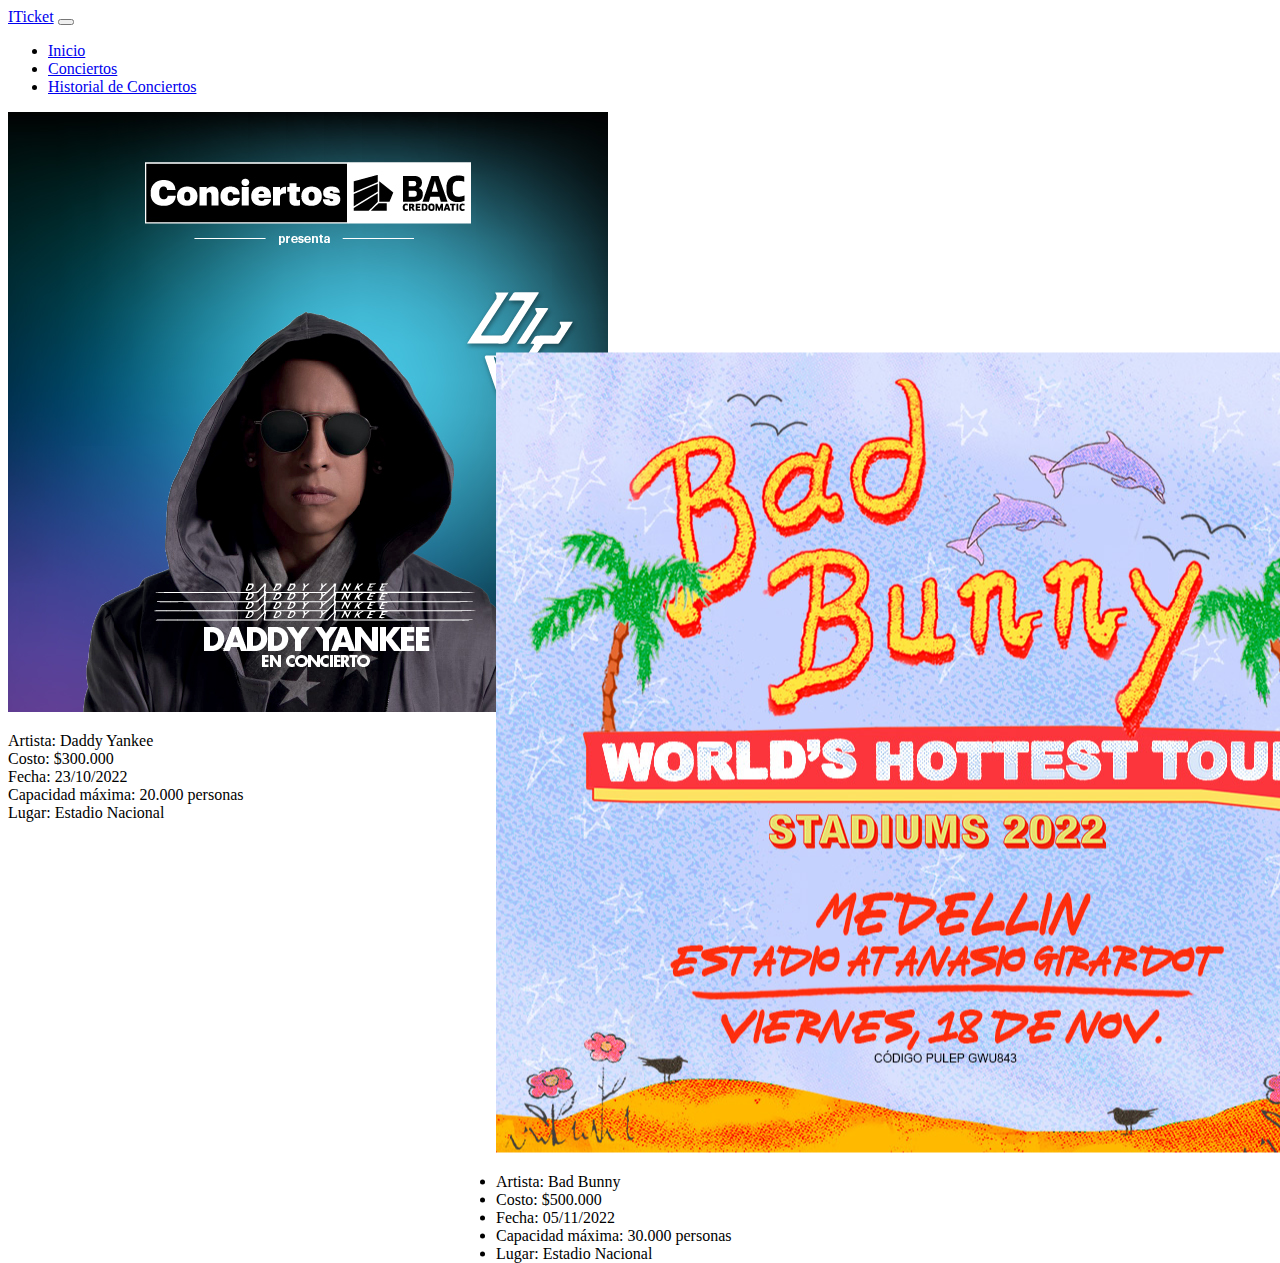
<file: practica_examen1/src/main/resources/template/conciertos.html>
<!DOCTYPE html>
<html>
    <head>
        <title>Conciertos</title>
        <meta charset="UTF-8">
        <meta name="viewport" content="width=device-width, initial-scale=1.0">
         <link rel="stylesheet" href="css/conciertos.css"/>
        <link href="https://cdn.jsdelivr.net/npm/bootstrap@5.1.3/dist/css/bootstrap.min.css" rel="stylesheet" integrity="sha384-1BmE4kWBq78iYhFldvKuhfTAU6auU8tT94WrHftjDbrCEXSU1oBoqyl2QvZ6jIW3" crossorigin="anonymous">
        <script src="https://cdn.jsdelivr.net/npm/bootstrap@5.1.3/dist/js/bootstrap.bundle.min.js" integrity="sha384-ka7Sk0Gln4gmtz2MlQnikT1wXgYsOg+OMhuP+IlRH9sENBO0LRn5q+8nbTov4+1p" crossorigin="anonymous"></script>
    </head>
    <body>
   <nav class="navbar navbar-expand-lg bg-light menu">
  <div class="container-fluid">
    <a class="navbar-brand" href="index.html">ITicket</a>
    <button class="navbar-toggler" type="button" data-bs-toggle="collapse" data-bs-target="#navbarNav" aria-controls="navbarNav" aria-expanded="false" aria-label="Toggle navigation">
      <span class="navbar-toggler-icon"></span>
    </button>
    <div class="collapse navbar-collapse" id="navbarNav">
      <ul class="navbar-nav">
        <li class="nav-item">
          <a class="nav-link active" aria-current="page" href="index.html">Inicio</a>
        </li>
        <li class="nav-item">
          <a class="nav-link" href="conciertos.html">Conciertos</a>
        </li>
        <li class="nav-item">
          <a class="nav-link" href="historial.html">Historial de Conciertos</a>
        </li>
      </ul>
    </div>
  </div>
</nav>
    <content>
   <div class="card tarjeta1" style="width: 18rem;">
  <img src="img/daddy_yankee2.jpeg" class="card-img-top" alt="...">
  <div class="card-body">
    <p class="card-text">
    <li>Artista: Daddy Yankee</li>
    <li>Costo: $300.000</li>    
    <li>Fecha: 23/10/2022</li>
    <li>Capacidad máxima: 20.000 personas</li>
    <li>Lugar: Estadio Nacional</li>
    </p>
  </div>
</div>
        <div class="card tarjeta2 " style="width: 18rem;">
  <img src="img/bad_bunny4.jpg" class="card-img-top" alt="...">
  <div class="card-body">
  <p class="card-text">
    <li>Artista: Bad Bunny</li>
    <li>Costo: $500.000</li>    
    <li>Fecha: 05/11/2022</li>
    <li>Capacidad máxima: 30.000 personas</li>
    <li>Lugar: Estadio Nacional</li>
      </p>
  </div>
</div>
        <div class="card tarjeta3" style="width: 18rem;">
  <img src="img/marc2.png" class="card-img-top" alt="...">
  <div class="card-body">
      <p class="card-text">
    <li>Artista: Marc Anthony</li>
    <li>Costo: $400.000</li>    
    <li>Fecha: 11/09/2022</li>
    <li>Capacidad máxima: 20.000 personas</li>
    <li>Lugar: Estadio Nacional</li> 
      </p>
  </div>
</div>
    </content>
    </body>
</html>
</file>
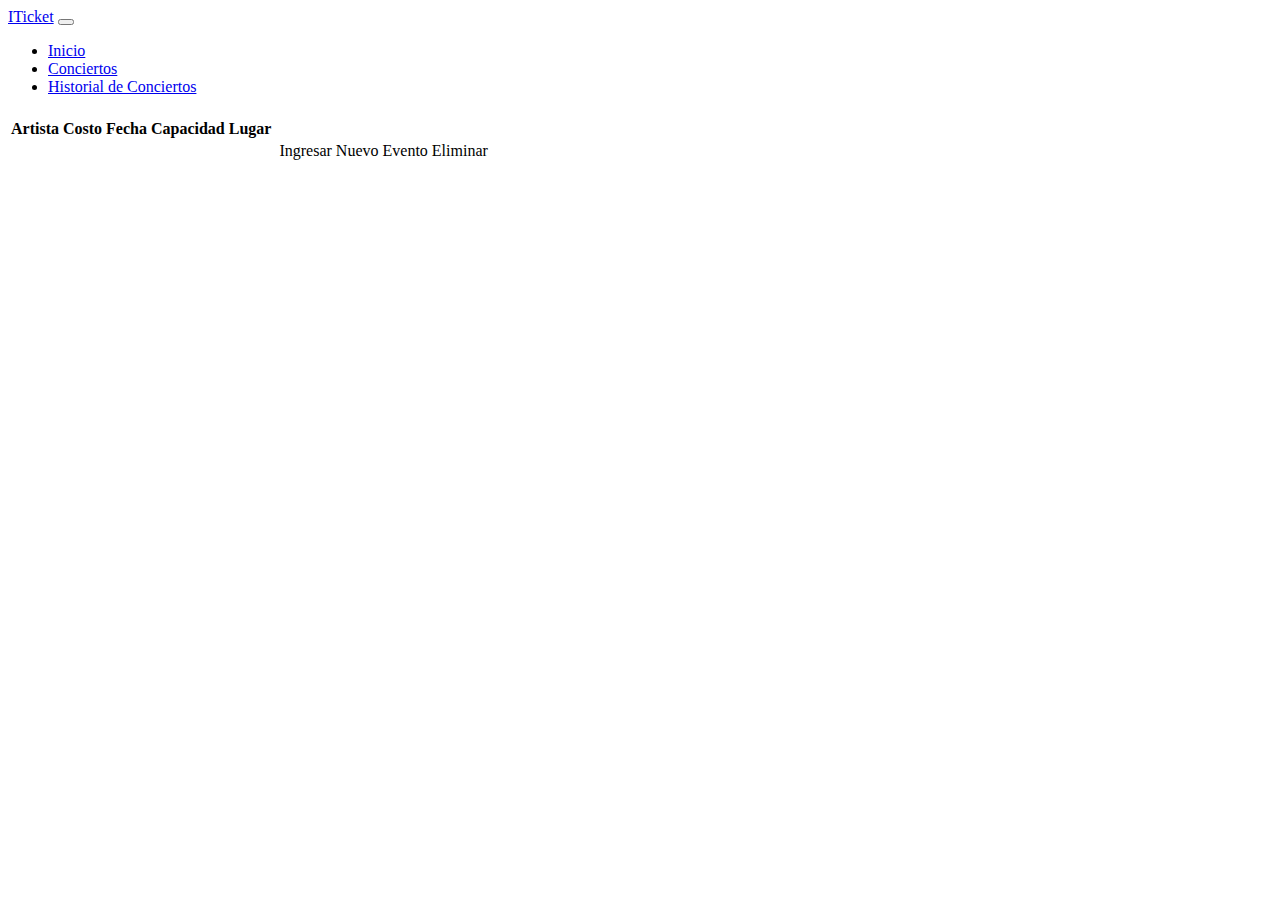
<file: practica_examen1/src/main/resources/template/historial.html>
<!DOCTYPE html>

<html xmlns:th="http://www.thymeleaf.org">
    <head>
        <title>Historial</title>
        <meta charset="UTF-8">
        <meta name="viewport" content="width=device-width, initial-scale=1.0">
        <link rel="stylesheet" href="css/historial.css"/>
        <link href="https://cdn.jsdelivr.net/npm/bootstrap@5.1.3/dist/css/bootstrap.min.css" rel="stylesheet" integrity="sha384-1BmE4kWBq78iYhFldvKuhfTAU6auU8tT94WrHftjDbrCEXSU1oBoqyl2QvZ6jIW3" crossorigin="anonymous">
        <script src="https://cdn.jsdelivr.net/npm/bootstrap@5.1.3/dist/js/bootstrap.bundle.min.js" integrity="sha384-ka7Sk0Gln4gmtz2MlQnikT1wXgYsOg+OMhuP+IlRH9sENBO0LRn5q+8nbTov4+1p" crossorigin="anonymous"></script>
    </head>
    <body>
         <nav class="navbar navbar-expand-lg bg-light menu">
  <div class="container-fluid">
    <a class="navbar-brand" href="index.html">ITicket</a>
    <button class="navbar-toggler" type="button" data-bs-toggle="collapse" data-bs-target="#navbarNav" aria-controls="navbarNav" aria-expanded="false" aria-label="Toggle navigation">
      <span class="navbar-toggler-icon"></span>
    </button>
    <div class="collapse navbar-collapse" id="navbarNav">
      <ul class="navbar-nav">
        <li class="nav-item">
          <a class="nav-link active" aria-current="page" href="index.html">Inicio</a>
        </li>
        <li class="nav-item">
          <a class="nav-link" href="conciertos.html">Conciertos</a>
        </li>
        <li class="nav-item">
          <a class="nav-link" href="historial.html">Historial de Conciertos</a>
        </li>
      </ul>
    </div>
  </div>
</nav>
        
   <h1 th:text="${titulo}"></h1>
   <h1 th:text="#{conciertos.artista}"></h1>     
    <table class="table">
  <thead>
    <tr>
      <th scope="col">Artista</th>
      <th scope="col">Costo</th>
      <th scope="col">Fecha</th>
      <th scope="col">Capacidad</th>
      <th scope="col">Lugar</th>
    </tr>
    <tbody>
   </thead>
  <th:block th:each="user:${conciertos}">
    <tr>
      <td th:text="${user.getArtista}"></td>
      <td th:text="${user.getCosto}"></td>
      <td th:text="${user.getFecha}"></td>
      <td th:text="${user.getCapacidad}"></td>
      <td th:text="${user.getLugar}"></td>
      <td th:text="${user.getConcierto}"></td>
      <td>
          <a th:href="@{/editConciertos/{id}(id=${user.getId}">Ingresar Nuevo Evento</a>
  
      </td>
      <td>

           <a th:href="@{/delete/{id}(id=${user.getId})">Eliminar</button>
      </td>
    </tr>
  </th:block>
  </tbody>
  
</table>
    </body>
</html>
</file>
<file: practica_examen1/src/main/resources/template/css/conciertos.css>
/* 
    Created on : 21 oct 2022, 13:17:42
    Author     : redet
*/



.tarjeta1::after{
    float: left;
     top: 500px;

}

.tarjeta2{
     position: absolute;
  top: 50%;
  left: 50%;
  bottom: 255px;
  transform: translate(-50%, -50%);
}

.tarjeta3{
    float: right;
    position: absolute;
    bottom: 950px;
    
    
}
</file>
<file: practica_examen1/src/main/resources/template/css/historial.css>
/* 
    Created on : 21 oct 2022, 14:29:24
    Author     : redet
*/
</file>
